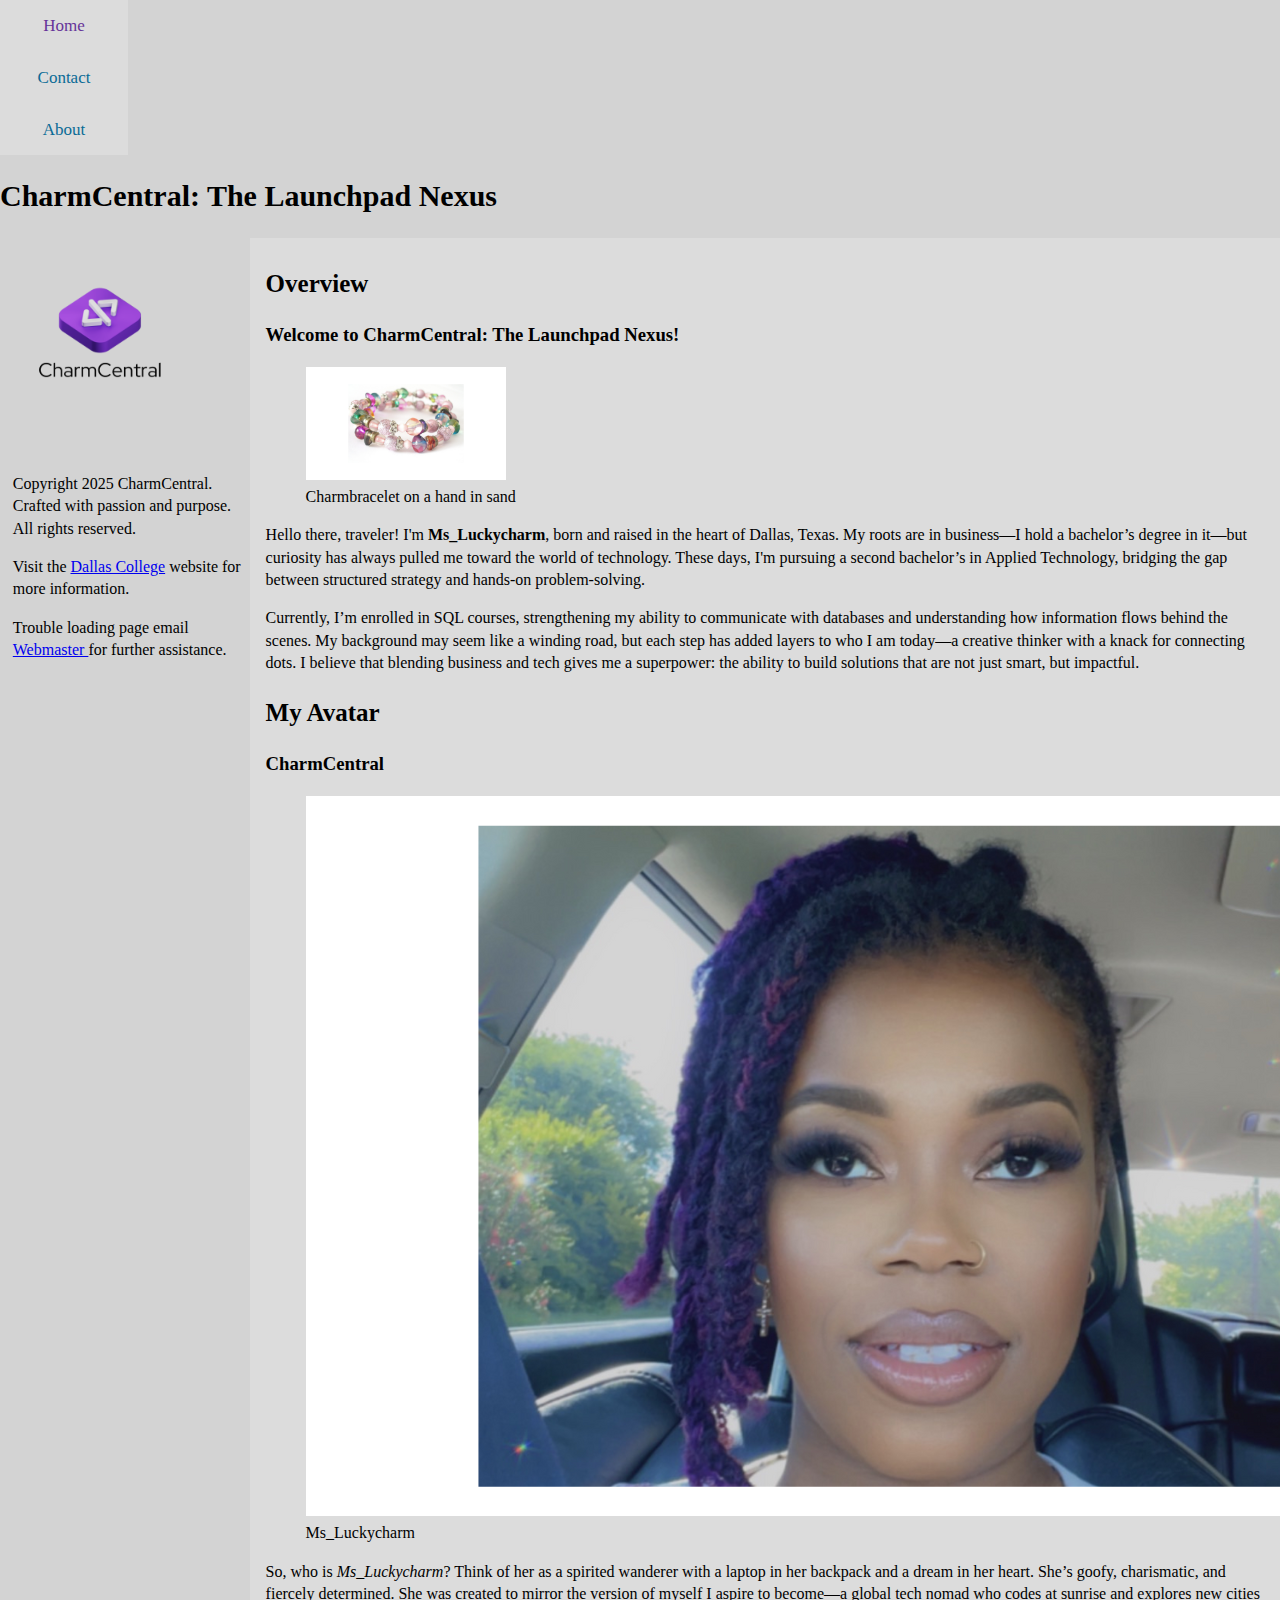
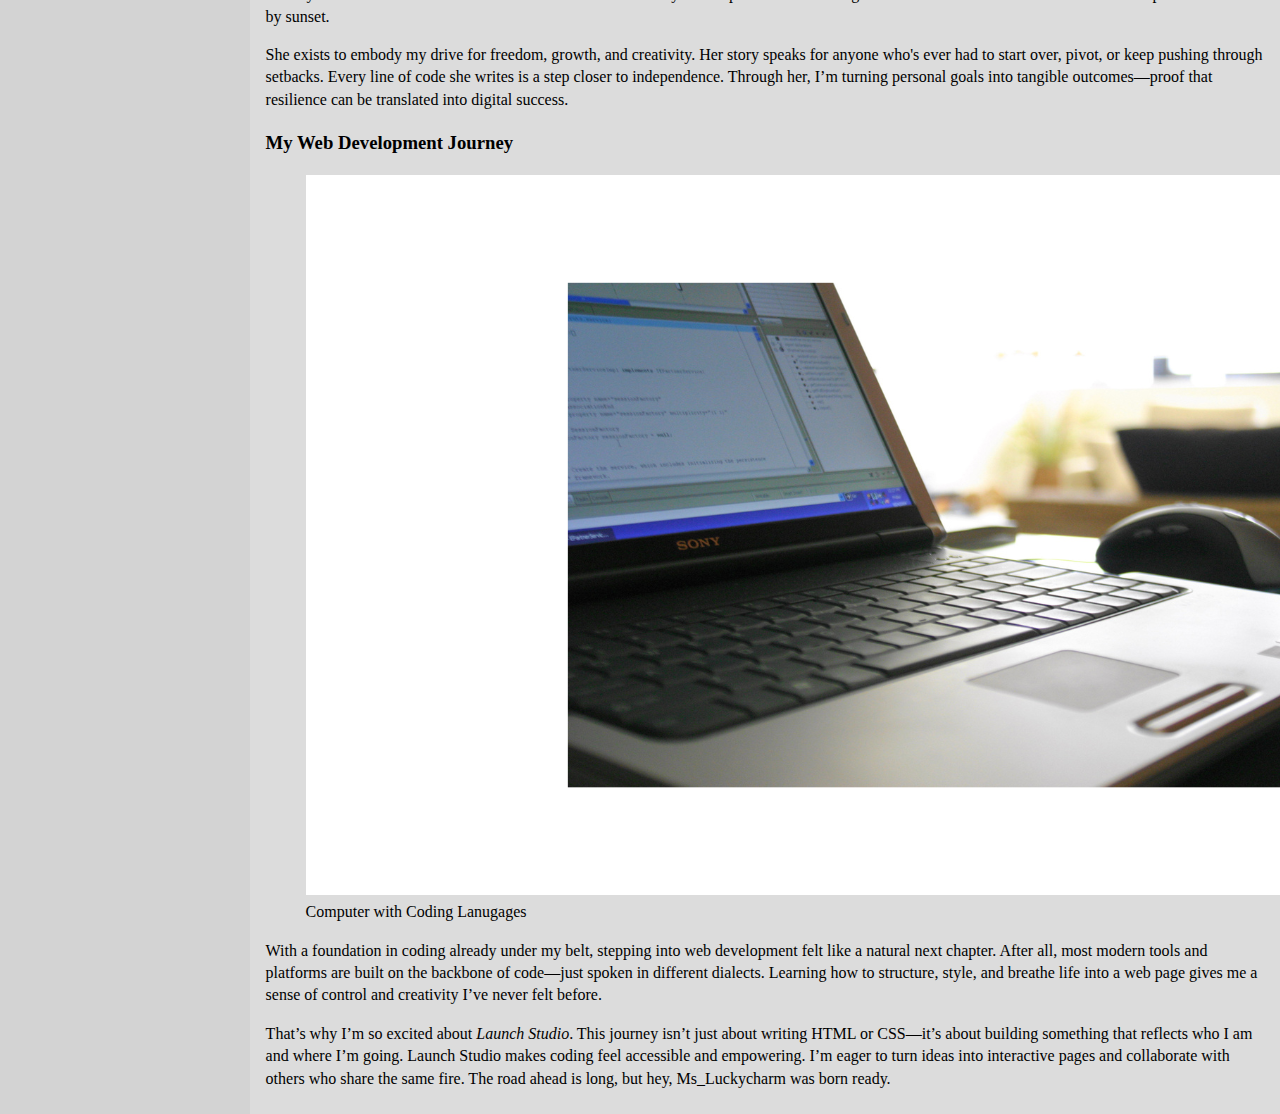
<file: index.html>
<!DOCTYPE html>
<html lang="en">
<head>
  <meta charset="UTF-8">
  <meta name="viewport" content="width=device-width, initial-scale=1.0">
  <link rel="icon" href="images/favicon.png">
  <title>Home | CharmCentral</title>
  <link rel="stylesheet" href="css/style.css">
  <link rel="stylesheet" href="css/layout.css">
</head>

<body>
  <nav class="topnav">
    <a href="#home">Home</a>
    <a href="contact-us.html">Contact</a>
    <a href="about-us.html">About</a>
  </nav>
  <header>
    <h1>CharmCentral: The Launchpad Nexus</h1>
  </header>
  <img src="images/CharmCentralLogo.png" alt="Company Logo" width="200" height="auto">
  
<main>
  <section>
      <h2>Overview</h2>
      <article>
        <h3>Welcome to CharmCentral: The Launchpad Nexus!</h3>
        <figure>
          <a href="images/charmbracelet-large.jpg" target="_blank">
          <img src="images/charmbracelet-thumb.png" alt="A charmbracelet" width="200" height="auto"> 
          </a>
          <figcaption>Charmbracelet on a hand in sand</figcaption>
      </figure>
        <p>Hello there, traveler! I'm <strong>Ms_Luckycharm</strong>, born and raised in the heart of Dallas, Texas. My roots are in business—I hold a bachelor’s degree in it—but curiosity has always pulled me toward the world of technology. These days, I'm pursuing a second bachelor’s in Applied Technology, bridging the gap between structured strategy and hands-on problem-solving. </p>
        <p>Currently, I’m enrolled in SQL courses, strengthening my ability to communicate with databases and understanding how information flows behind the scenes. My background may seem like a winding road, but each step has added layers to who I am today—a creative thinker with a knack for connecting dots. I believe that blending business and tech gives me a superpower: the ability to build solutions that are not just smart, but impactful. </p>
      </article>
      <h2>My Avatar</h2>
      <article>
        <h3>CharmCentral</h3>
        <figure>
          <a href="images/selfie-large.png" target="_blank">
            <img src="images/selfie-thumb.png" alt="The author">
          </a>
          <figcaption>Ms_Luckycharm</figcaption>
        </figure>
        <p>So, who is <em>Ms_Luckycharm</em>? Think of her as a spirited wanderer with a laptop in her backpack and a dream in her heart. She’s goofy, charismatic, and fiercely determined. She was created to mirror the version of myself I aspire to become—a global tech nomad who codes at sunrise and explores new cities by sunset.</p>
        <p>She exists to embody my drive for freedom, growth, and creativity. Her story speaks for anyone who's ever had to start over, pivot, or keep pushing through setbacks. Every line of code she writes is a step closer to independence. Through her, I’m turning personal goals into tangible outcomes—proof that resilience can be translated into digital success.</p>      
      </article>
      <article>
        <h3>My Web Development Journey</h3>
        <figure>
          <a href="images/laptop-large.jpg" target="_blank">
          <img src="images/laptop-thumb.png" alt="Coding on laptop">
            </a>
            <figcaption>Computer with Coding Lanugages</figcaption>
        </figure>
        <p>With a foundation in coding already under my belt, stepping into web development felt like a natural next chapter. After all, most modern tools and platforms are built on the backbone of code—just spoken in different dialects. Learning how to structure, style, and breathe life into a web page gives me a sense of control and creativity I’ve never felt before.</p>
        <p>That’s why I’m so excited about <cite>Launch Studio</cite>. This journey isn’t just about writing HTML or CSS—it’s about building something that reflects who I am and where I’m going. Launch Studio makes coding feel accessible and empowering. I’m eager to turn ideas into interactive pages and collaborate with others who share the same fire. The road ahead is long, but hey, Ms_Luckycharm was born ready.</p>
      </article>
    </section>
  </main>

  <footer>
    <p>Copyright 2025 CharmCentral. Crafted with passion and purpose. All rights reserved.</p>
    <p>Visit the <a href="https://www.dallascollege.edu" target = "blank">Dallas College</a> website for more information. </p>
    <p>Trouble loading page email <a href="mailto:apersley@student.dallascollege.edu">Webmaster </a> for further assistance.</p>
  </footer>
  </body>
</html>
</file>
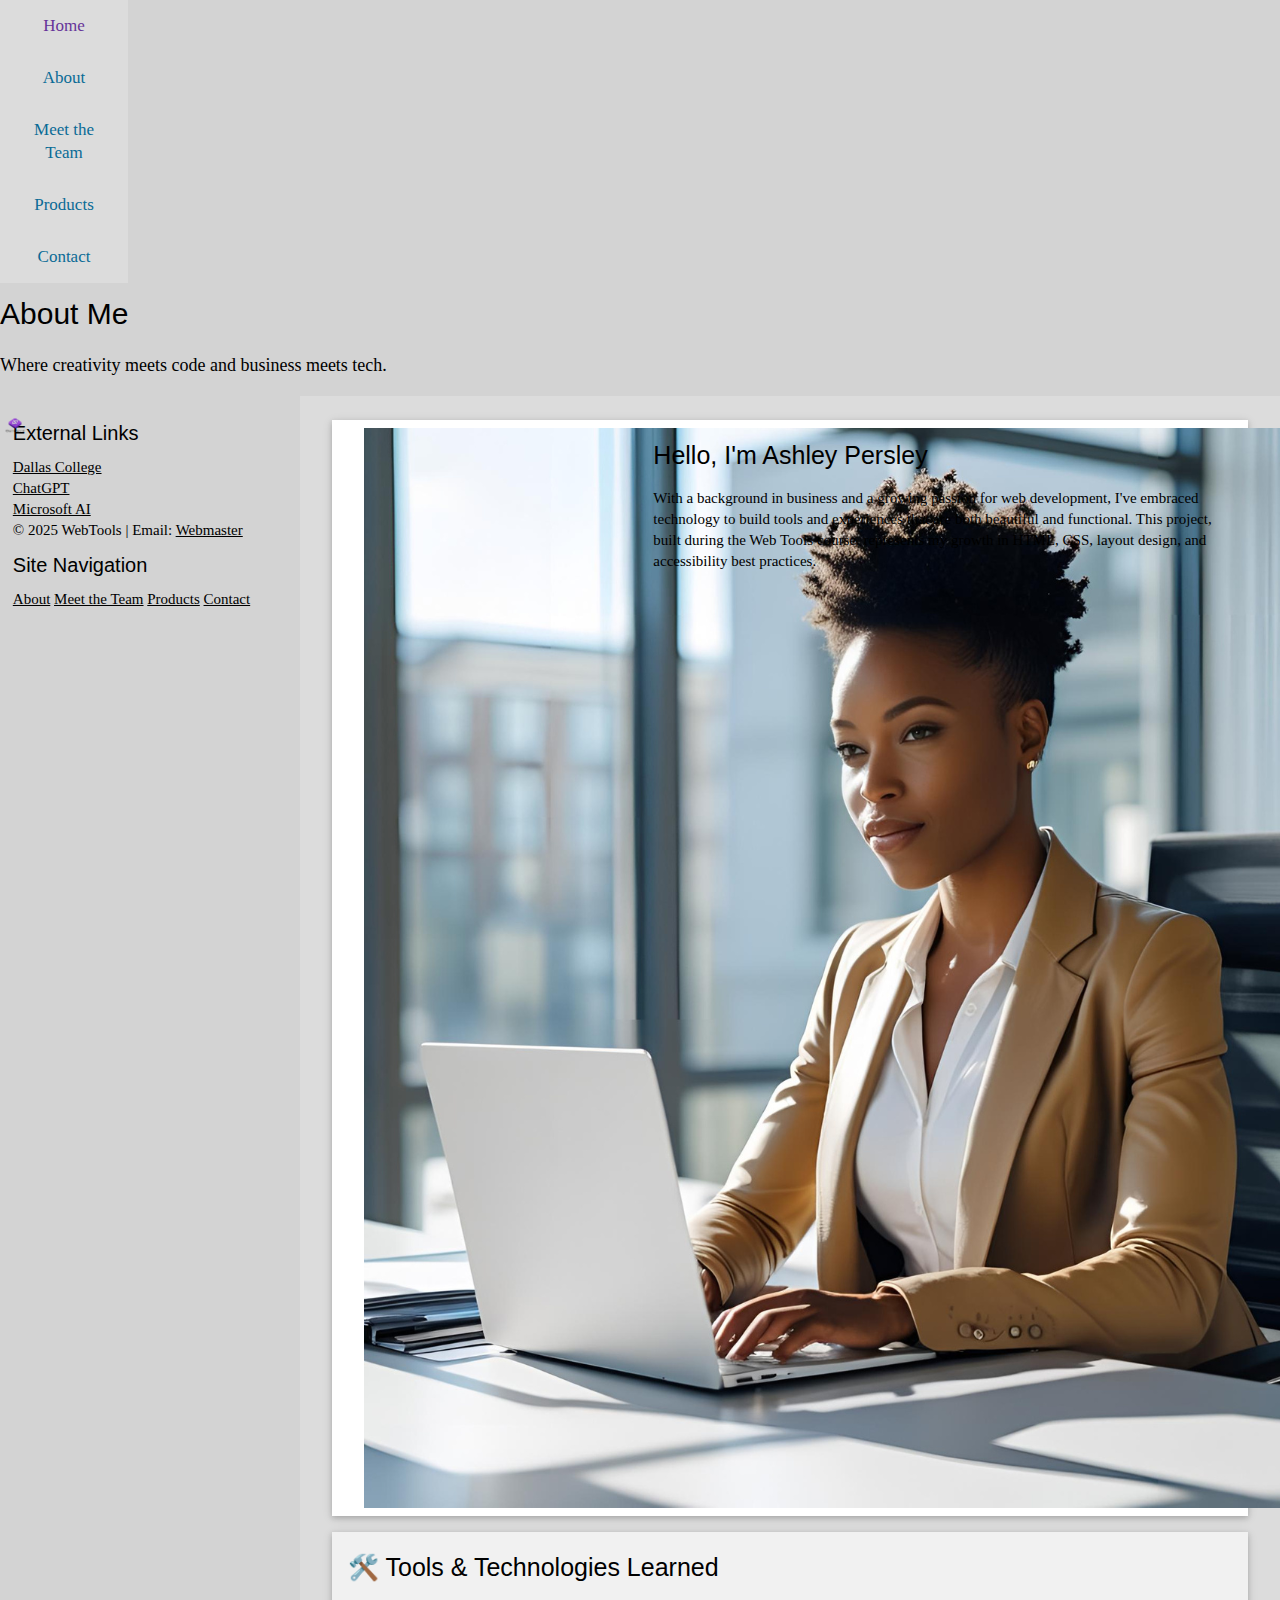
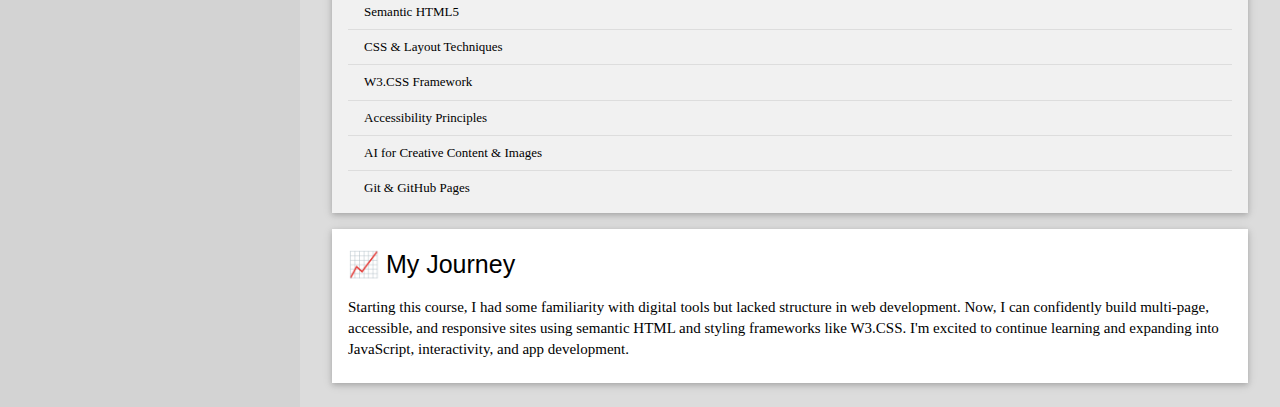
<file: about-us.html>
<!DOCTYPE html>
<html lang="en">
<head>
  <meta charset="UTF-8">
  <meta name="viewport" content="width=device-width, initial-scale=1.0">
  <meta name="author" content="Ashley Persley">
  <meta name="description" content="Learn more about Ashley Persley and the story behind CharmCentral.">
  <meta name="description" content="This page includes content assisted by AI.">
  <link rel="icon" href="images/favicon.png">
  <title>About | CharmCentral</title>
  <link rel="stylesheet" href="https://www.w3schools.com/w3css/4/w3.css">
  <link rel="stylesheet" href="css/style.css">
  <link rel="stylesheet" href="css/layout.css">
</head>
<body>
  <nav class="topnav">
    <a href="index.html">Home</a>
    <a href="about-us.html">About</a>
    <a href="team.html">Meet the Team</a>
    <a href="products.html">Products</a>
    <a href="contact-us.html">Contact</a>
  </nav>
  <header>
    <h1>About Me</h1>
    <p class="w3-large">Where creativity meets code and business meets tech.</p>
  </header>
  <img src="images/CharmCentralLogo.png" alt="Company Logo" class="logo">
  <main class="w3-content w3-padding">

    <!-- Avatar + Intro -->
    <section class="w3-card w3-white w3-padding w3-margin w3-card-section">
      <div class="w3-row-padding">
        <div class="w3-col m4 w3-center">
          <img src="images/AshleeAI.png" alt="AI-generated avatar of Ashley Persley" class="avatar">
        </div>
        <div class="w3-col m8">
          <h2>Hello, I'm Ashley Persley</h2>
          <p>With a background in business and a growing passion for web development, I've embraced technology to build tools and experiences that are both beautiful and functional. This project, built during the Web Tools course, represents my growth in HTML, CSS, layout design, and accessibility best practices.</p>
        </div>
      </div>
      </section>
      <!-- Tools Learned -->
      <section class="w3-card w3-light-grey w3-padding w3-margin w3-card-section">
        <h2>🛠️ Tools & Technologies Learned</h2>
          <ul class="w3-ul w3-hoverable">
            <li>Semantic HTML5</li>
            <li>CSS & Layout Techniques</li>
            <li>W3.CSS Framework</li>
            <li>Accessibility Principles</li>
            <li>AI for Creative Content & Images</li>
            <li>Git & GitHub Pages</li>
          </ul>
      </section>
      <section class="w3-card w3-white w3-padding w3-margin w3-card-section">
        <h2>📈 My Journey</h2>
        <p>Starting this course, I had some familiarity with digital tools but lacked structure in web development. Now, I can confidently build multi-page, accessible, and responsive sites using semantic HTML and styling frameworks like W3.CSS. I'm excited to continue learning and expanding into JavaScript, interactivity, and app development.</p>
      </section>
    </main>
      
    <footer>
      <div class="col">
        <h4>External Links</h4>
        <a href="https://www.dallascollege.edu">Dallas College</a><br>
        <a href="https://chat.openai.com">ChatGPT</a><br>
        <a href="https://www.microsoft.com/ai">Microsoft AI</a>
      </div>
      <div class="col center">
        &copy; 2025 WebTools | Email: <a href="mailto:webmaster@example.com">Webmaster</a>
      </div>
      <div class="col">
        <h4>Site Navigation</h4>
        <a href="about-us.html">About</a>
        <a href="team.html">Meet the Team</a>
        <a href="products.html">Products</a>
        <a href="contact-us.html">Contact</a>
      </div>
    </footer>
    
</body>
</html>
</file>
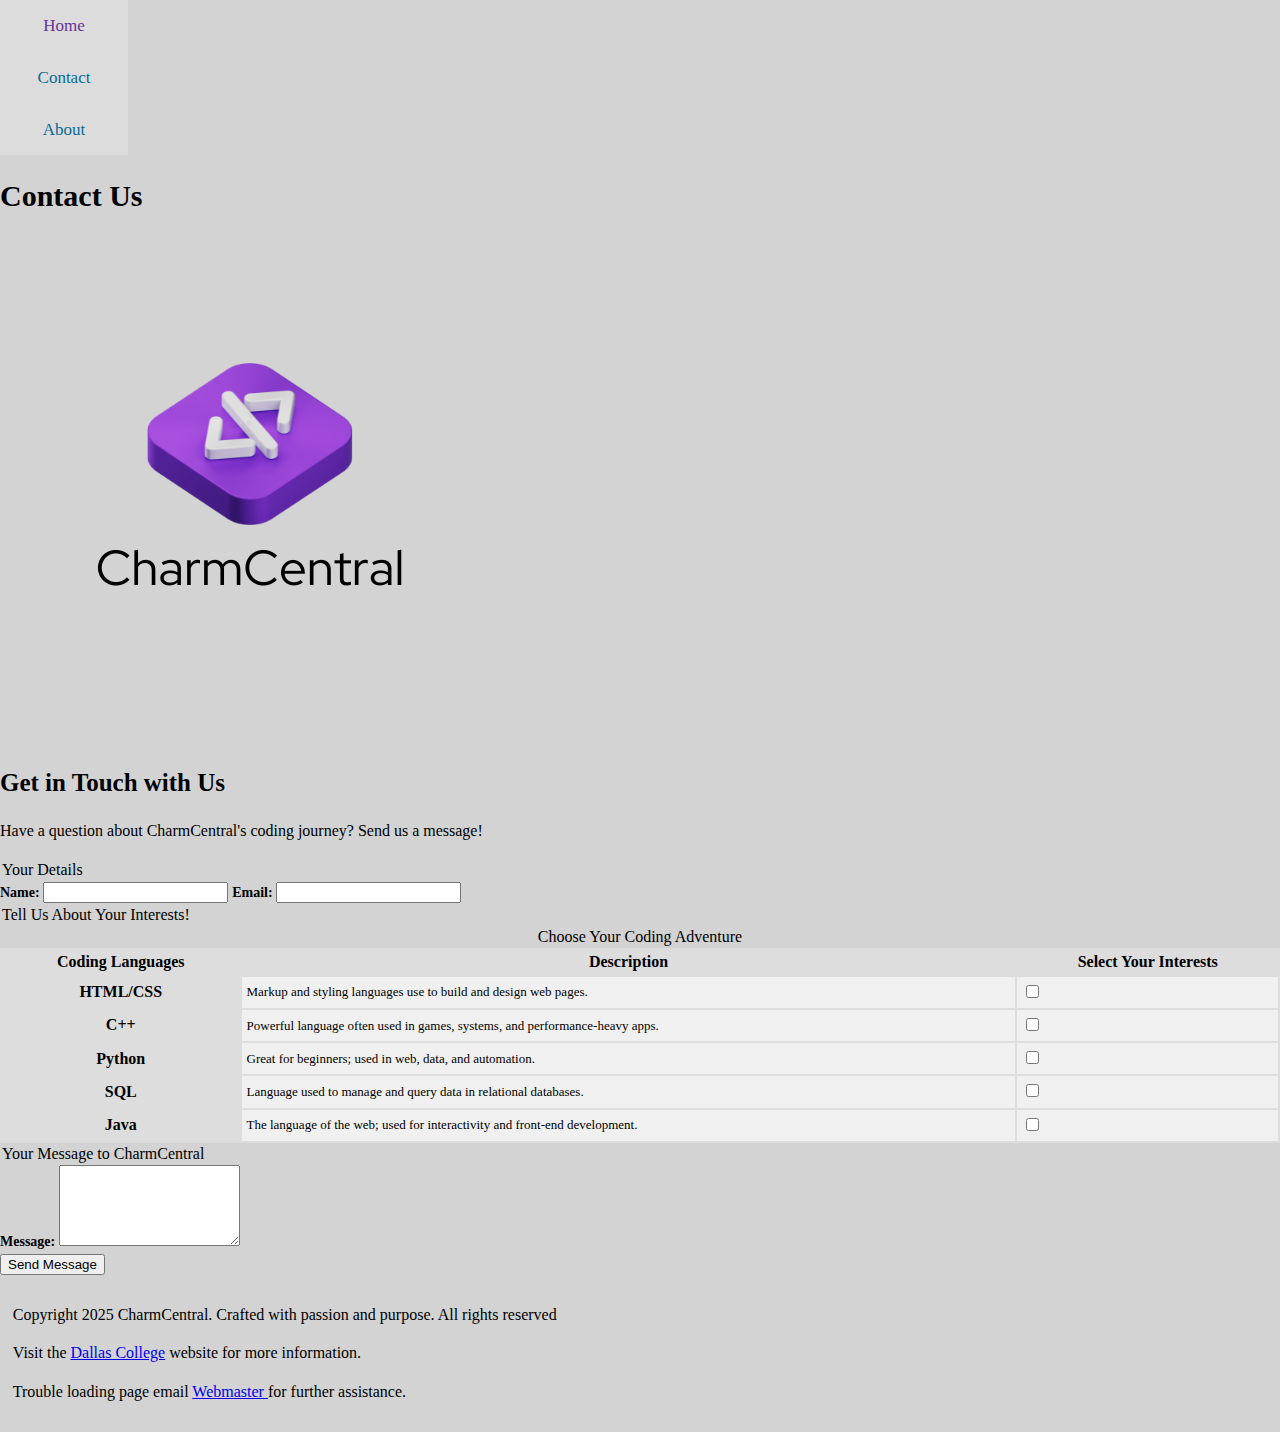
<file: contact-us.html>
<!DOCTYPE html>
<html lang="en">
<head>
    <meta charset="UTF-8">
    <meta name="viewport" content="width=device-width, initial-scale=1.0">
    <meta name="author" content="Ashley Persley">
    <meta name="description" content="This page includes content assisted by AI.">
    <link rel="icon" href="images/favicon.png">
    <title>Contact | CharmCentral</title>
    <link rel="stylesheet" href="css/style.css">
    <link rel="stylesheet" href="css/layout.css">
   
</head>
<body>

    <nav>
        <nav class="topnav">
            <a href="index.html">Home</a>
            <a href="contact-us.html">Contact</a>
            <a href="about-us.html">About</a>
    </nav>
    <header>
        <h1>Contact Us</h1>
    </header>
    <img src="images/CharmCentralLogo.png" alt="Company Logo">
    <section>
        <h2>Get in Touch with Us</h2>
        <p>Have a question about CharmCentral's coding journey? Send us a message!</p>


        <form name="contact" action="success.html" method="get">
            <fieldset>
                <legend>Your Details</legend>
            
                <label for="name">Name: </label>
                <input type="text" id="name" name="name" required />

                <label for="email">Email: </label>
                <input type="email" id="email" name="email" required />
            </fieldset>


            <fieldset>
                <legend>Tell Us About Your Interests!</legend>   
                <table class="input-table">
                    <caption>Choose Your Coding Adventure</caption>
                    <thead>
                        <tr>
                            <th scope="col" abbr="languages" id="col1">Coding Languages</th>
                            <th scope="col" abbr="description" id="col2">Description</th>
                            <th scope="col" abbr="Interests" id="col3">Select Your Interests</th>
                        </tr>
                    </thead>
                    <tbody>
                        <tr>
                            <th headers="col1">HTML/CSS</th>
                            <td headers="col2">Markup and styling languages use to build and design web pages.</td>
                            <td headers="col3"><input type="checkbox" name="tech-interest" value="HTML/CSS"> </td>
                        </tr>
                        <tr>
                            <th headers="col1">C++</th>
                            <td headers="=col2">Powerful language often used in games, systems, and performance-heavy apps.</td>
                            <td headers="col3"><input type="checkbox" name="tech-interest" value="C++"> </td>
                        </tr>
                        <tr>
                            <th headers="col1">Python</th>
                            <td headers="=col2">Great for beginners; used in web, data, and automation.</td>
                            <td headers="col3"><input type="checkbox" name="tech-interest" value="Python"> </td>
                        </tr>
                        <tr>
                            <th headers="=col1">SQL</th>
                            <td headers="=col2">Language used to manage and query data in relational databases.</td>
                            <td headers="col3"><input type="checkbox" name="tech-interest" value="SQL"> </td>
                        </tr>
                        <tr>
                            <th headers="=col1">Java</th>
                            <td headers="=col2">The language of the web; used for interactivity and front-end development.</td>
                            <td headers="col3"><input type="checkbox" name="tech-interest" value="Java"> </td>
                        </tr>
                    </tbody>
                </table>
            </fieldset>


            <fieldset>
                <legend>Your Message to CharmCentral</legend>
                <label for="message">Message: </label>
                <textarea id="message" name="message" rows="5" required></textarea>
            </fieldset>


            <button type="submit">Send Message</button>
        </form>
    </section>
    <footer>
        <p>Copyright 2025 CharmCentral. Crafted with passion and purpose. All rights reserved</p>
        <p>Visit the <a href="https://www.dallascollege.edu" target = "blank">Dallas College</a> website for more information. </p>
        <p>Trouble loading page email <a href="mailto:apersley@student.dallascollege.edu">Webmaster </a> for further assistance.</p>
      </footer>
    
</body>
</html>
</file>
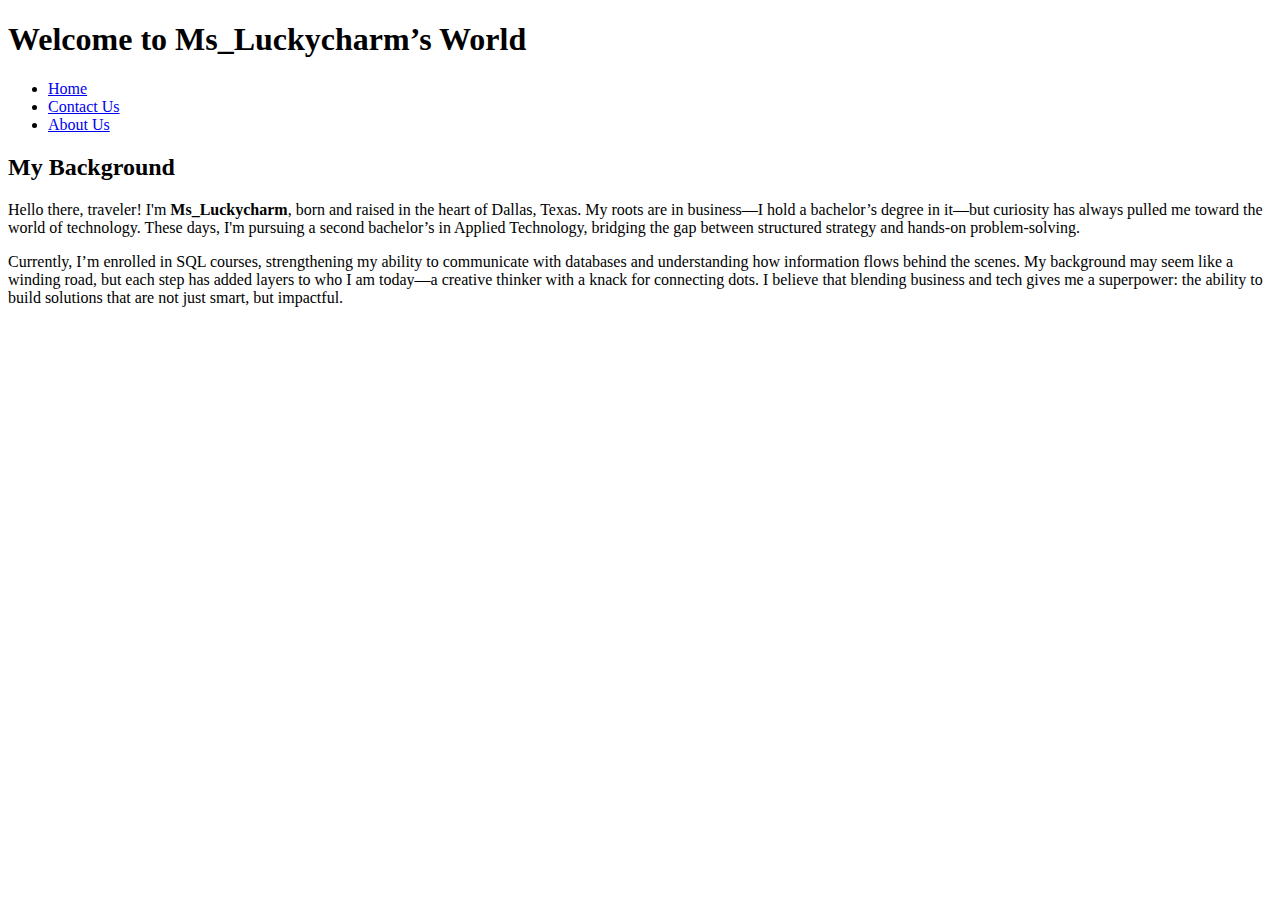
<file: example.html>
<!DOCTYPE html>
<html lang="en">
<head>
  <meta charset="UTF-8" />
  <meta name="viewport" content="width=device-width, initial-scale=1.0" />
  <title>Welcome to Ms_Luckycharm’s Launch Studio Journey</title>
</head>
<body>

  <header>
    <h1>Welcome to Ms_Luckycharm’s World</h1>
    <nav>
      <ul>
        <li><a href="#">Home</a></li>
        <li><a href="#">Contact Us</a></li>
        <li><a href="#">About Us</a></li>
      </ul>
    </nav>
  </header>

  <main>
    <section id="background">
      <h2>My Background</h2>
        <p>Hello there, traveler! I'm <strong>Ms_Luckycharm</strong>, born and raised in the heart of Dallas, Texas. My roots are in business—I hold a bachelor’s degree in it—but curiosity has always pulled me toward the world of technology. These days, I'm pursuing a second bachelor’s in Applied Technology, bridging the gap between structured strategy and hands-on problem-solving.</p>
        <p>Currently, I’m enrolled in SQL courses, strengthening my ability to communicate with databases and understanding how information flows behind the scenes. My background may seem like a winding road, but each step has added layers to who I am today—a creative thinker with a knack for connecting dots. I believe that blending business and tech gives me a superpower: the ability to build solutions that are not just smart, but impactful.</p>
</file>
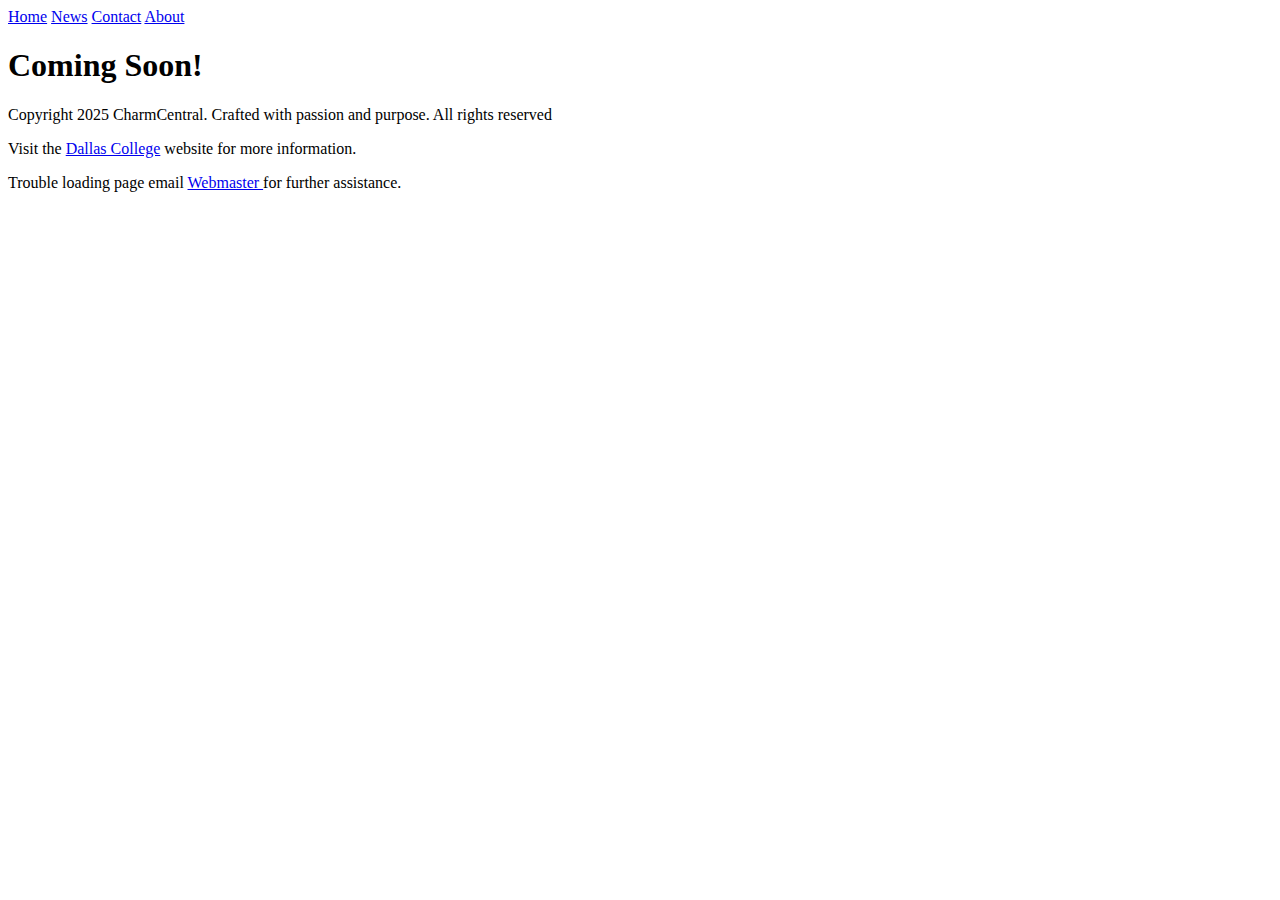
<file: news.html>
<!DOCTYPE html>
<html lang="en">
<head>
    <meta charset="UTF-8">
    <meta name="viewport" content="width=device-width, initial-scale=1.0">
    <title>Document</title>
</head>
<body>
    <nav>
    <nav id="myTopnav" class="topnav">
        <a class="active" href="index.html">Home</a>
        <a href="news.html">News</a>
        <a href="contact-us.html">Contact</a>
        <a href="about-us.html">About</a>
  </nav>
  <h1>Coming Soon!</h1>
  <footer>
      <p>Copyright 2025 CharmCentral. Crafted with passion and purpose. All rights reserved</p>
      <p>Visit the <a href="https://www.dallascollege.edu" target = "blank">Dallas College</a> website for more information. </p>
      <p>Trouble loading page email <a href="mailto:apersley@student.dallascollege.edu">Webmaster </a> for further assistance.</p>
  </footer>
</body>
</html>
</file>
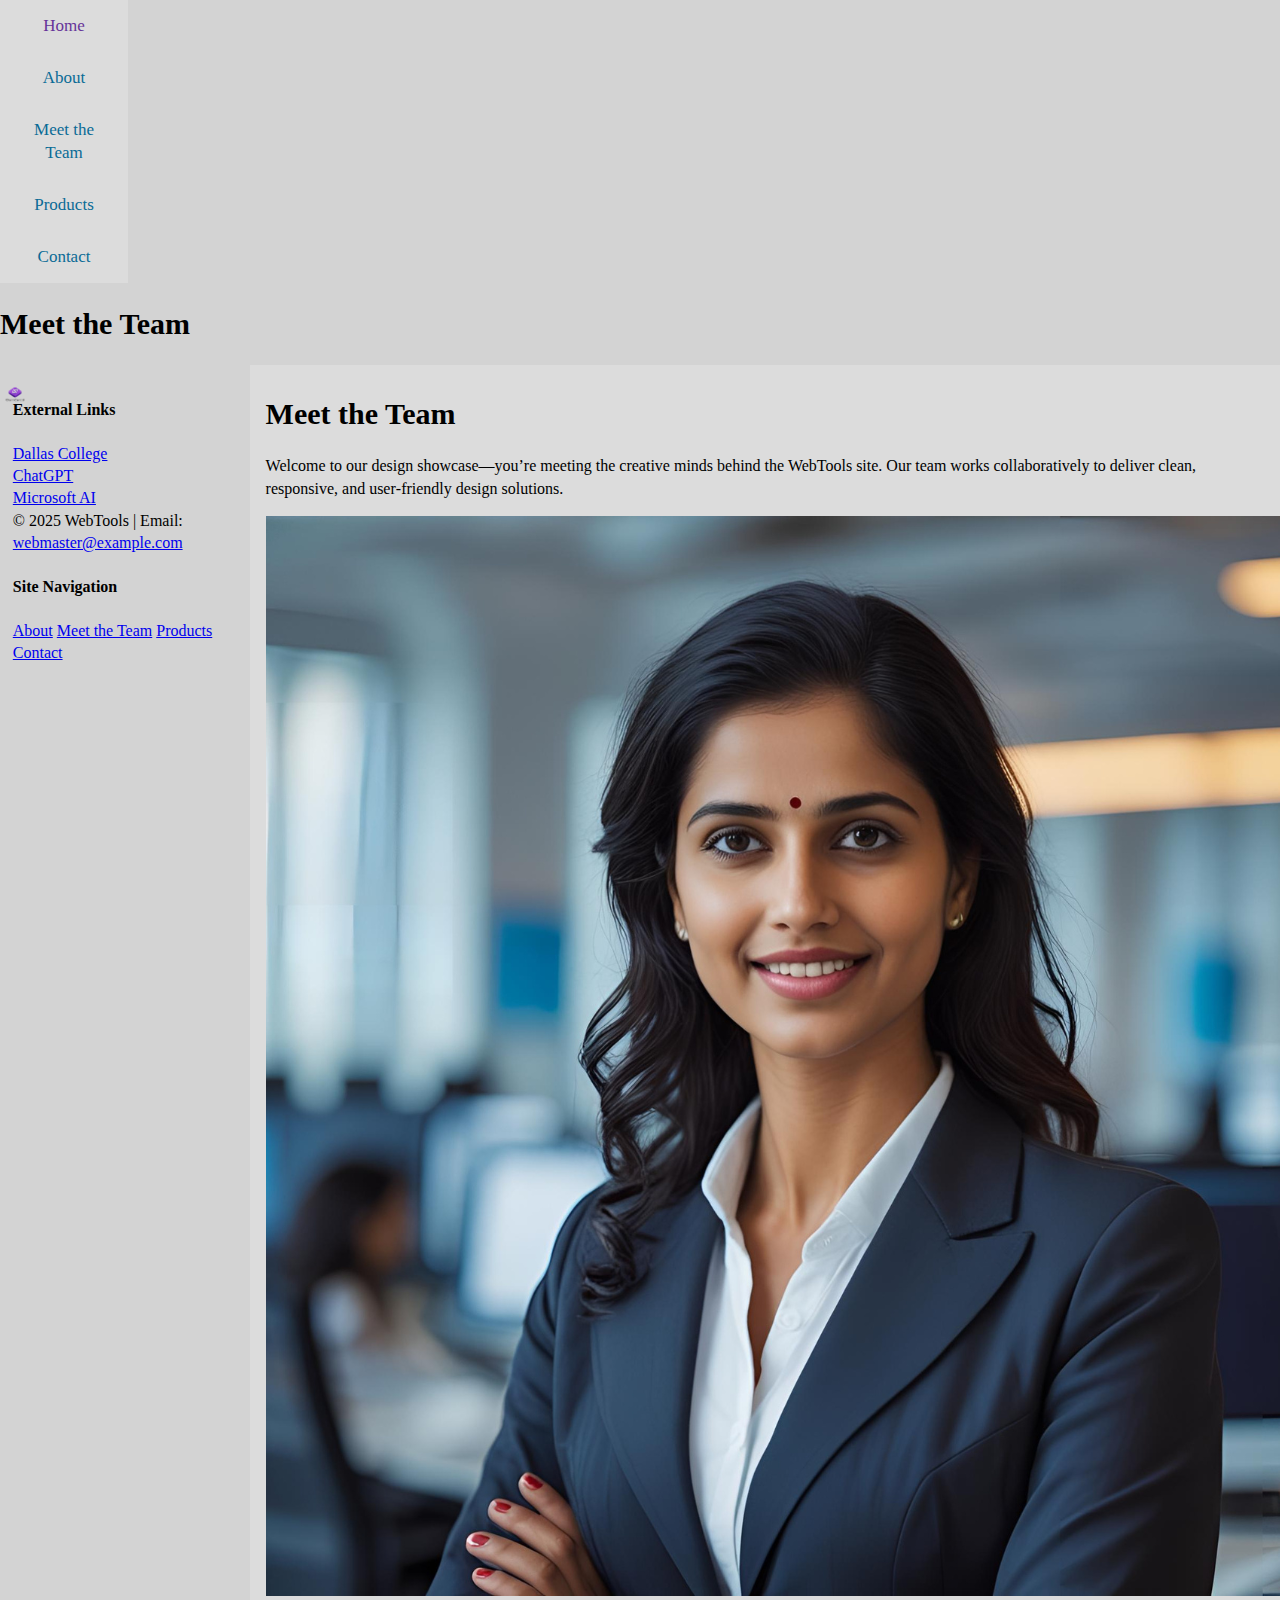
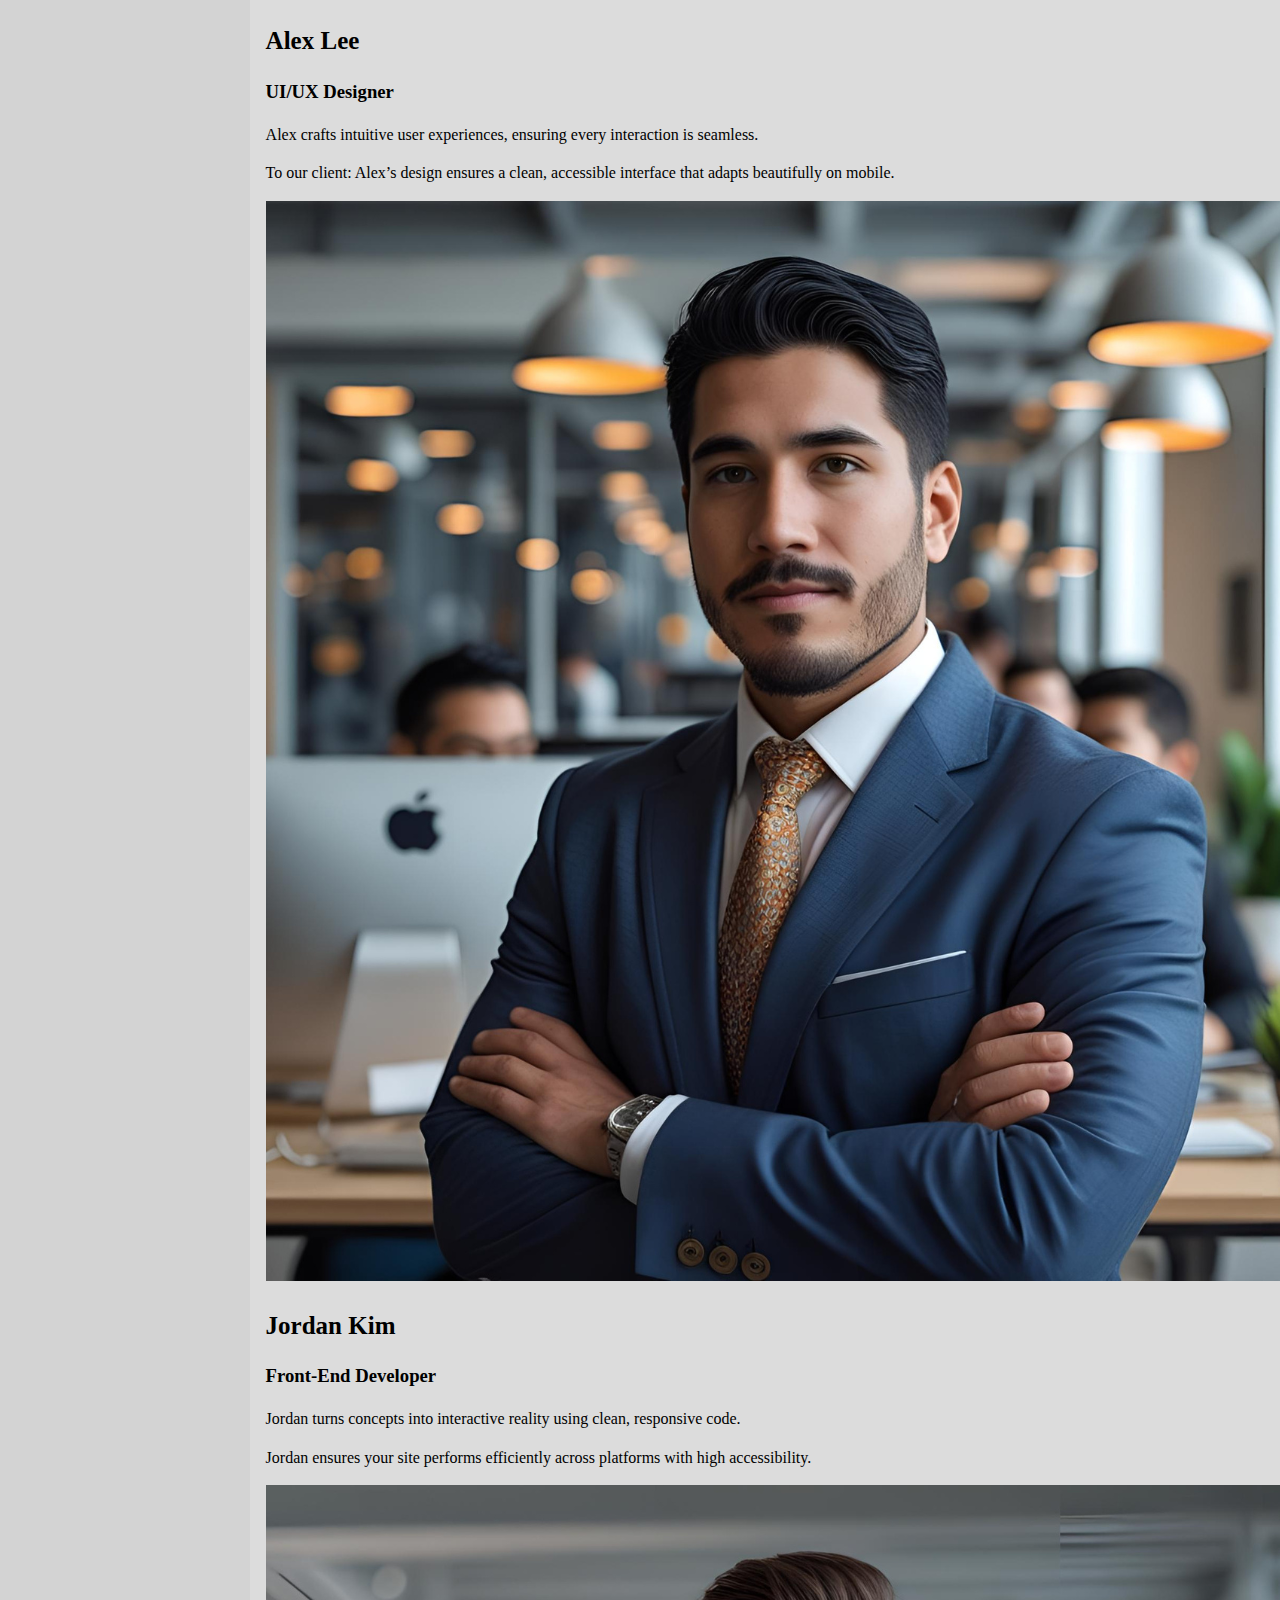
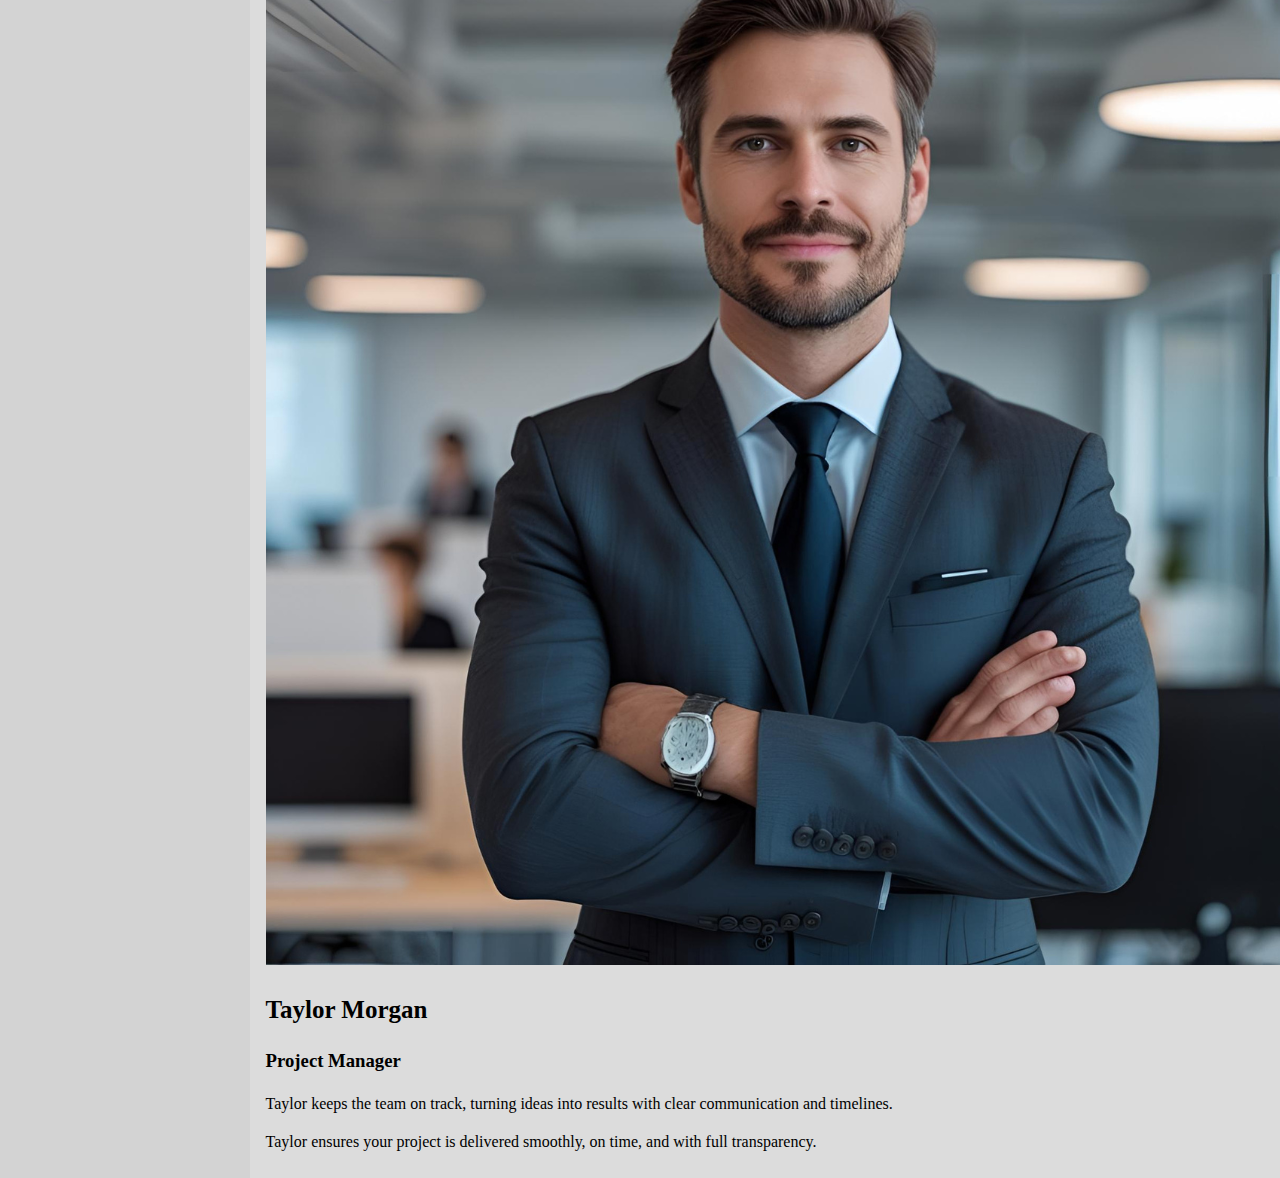
<file: team.html>
<!DOCTYPE html>
<html lang="en">
<head>
    <meta charset="UTF-8">
    <meta name="viewport" content="width=device-width, initial-scale=1.0">
    <link rel="icon" href="images/favicon.png">
    <title>Meet the Team | CharmCentral</title>
    <link rel="stylesheet" href="css/style.css">
    <link rel="stylesheet" href="css/layout.css">
  </head>
</head>
<body>
    <nav class="topnav">
        <a href="index.html">Home</a>
        <a href="about-us.html">About</a>
        <a href="team.html">Meet the Team</a>
        <a href="products.html">Products</a>
        <a href="contact-us.html">Contact</a>     
    </nav>
    <header>
        <h1>Meet the Team</h1>
    </header>
    <img src="images/CharmCentralLogo.png" alt="Company Logo" class="logo">
    <main>
        <section id="team-intro">
            <h1>Meet the Team</h1>
            <p>Welcome to our design showcase—you’re meeting the creative minds behind the WebTools site. Our team works collaboratively to deliver clean, responsive, and user‑friendly design solutions.</p>
        </section>
          
        <section id="team-cards">
            <div class="card">
              <img src="images/alexlee.png" alt="Alex Lee">
              <h2>Alex Lee</h2>
              <h3>UI/UX Designer</h3>
              <p>Alex crafts intuitive user experiences, ensuring every interaction is seamless.</p>
              <p class="client-descrip">To our client: Alex’s design ensures a clean, accessible interface that adapts beautifully on mobile.</p>
            </div>
            
            <div class="card">
                <img src="images/jordankim.png" alt="Jordan Kim">
                <h2>Jordan Kim</h2>
                <h3>Front-End Developer</h3>
                <p>Jordan turns concepts into interactive reality using clean, responsive code.</p>
                <p class="client-descrip">Jordan ensures your site performs efficiently across platforms with high accessibility.</p>
              </div>
          
              <div class="card">
                <img src="images/taylormorgan.png" alt="Taylor Morgan">
                <h2>Taylor Morgan</h2>
                <h3>Project Manager</h3>
                <p>Taylor keeps the team on track, turning ideas into results with clear communication and timelines.</p>
                <p class="client-descrip">Taylor ensures your project is delivered smoothly, on time, and with full transparency.</p>
              </div>
        </section>
    </main>
    <footer>
        <div class="col">
          <h4>External Links</h4>
            <a href="https://www.dallascollege.edu">Dallas College</a><br>
            <a href="https://chat.openai.com">ChatGPT</a><br>
            <a href="https://www.microsoft.com/ai">Microsoft AI</a>
        </div>
        <div class="col center">
            &copy; 2025 WebTools | Email: <a href="mailto:webmaster@example.com">webmaster@example.com</a>
        </div>
        <div class="col">
            <h4>Site Navigation</h4>
              <a href="about-us.html">About</a>
              <a href="team.html">Meet the Team</a>
              <a href="products.html">Products</a>
              <a href="contact-us.html">Contact</a>
        </div>
    </footer>
          
</body>
</html>
</file>
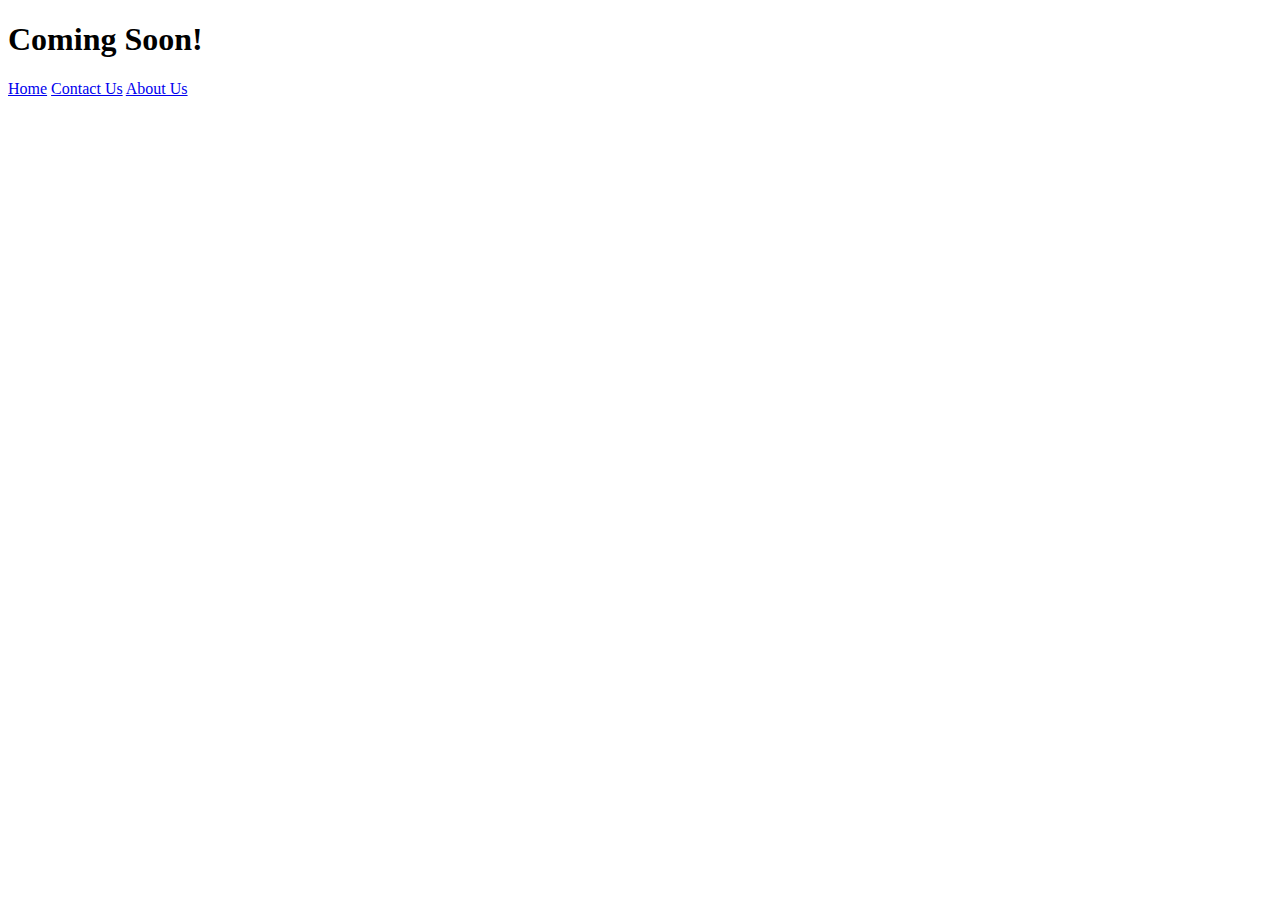
<file: scripts/about-us.html>
<!DOCTYPE html>
<html lang="en">
<head>
    <meta charset="UTF-8">
    <meta name="viewport" content="width=device-width, initial-scale=1.0">
    <title>About Us</title>
</head>
<body>
    <h1>Coming Soon!</h1>
    <nav>
        <nav class="Menu">
            <a href="index.html">Home</a>
            <a href="contact-us.html">Contact Us</a>
            <a href="about-us.html">About Us</a>
        
      </nav>
    
</body>
</html>
</file>
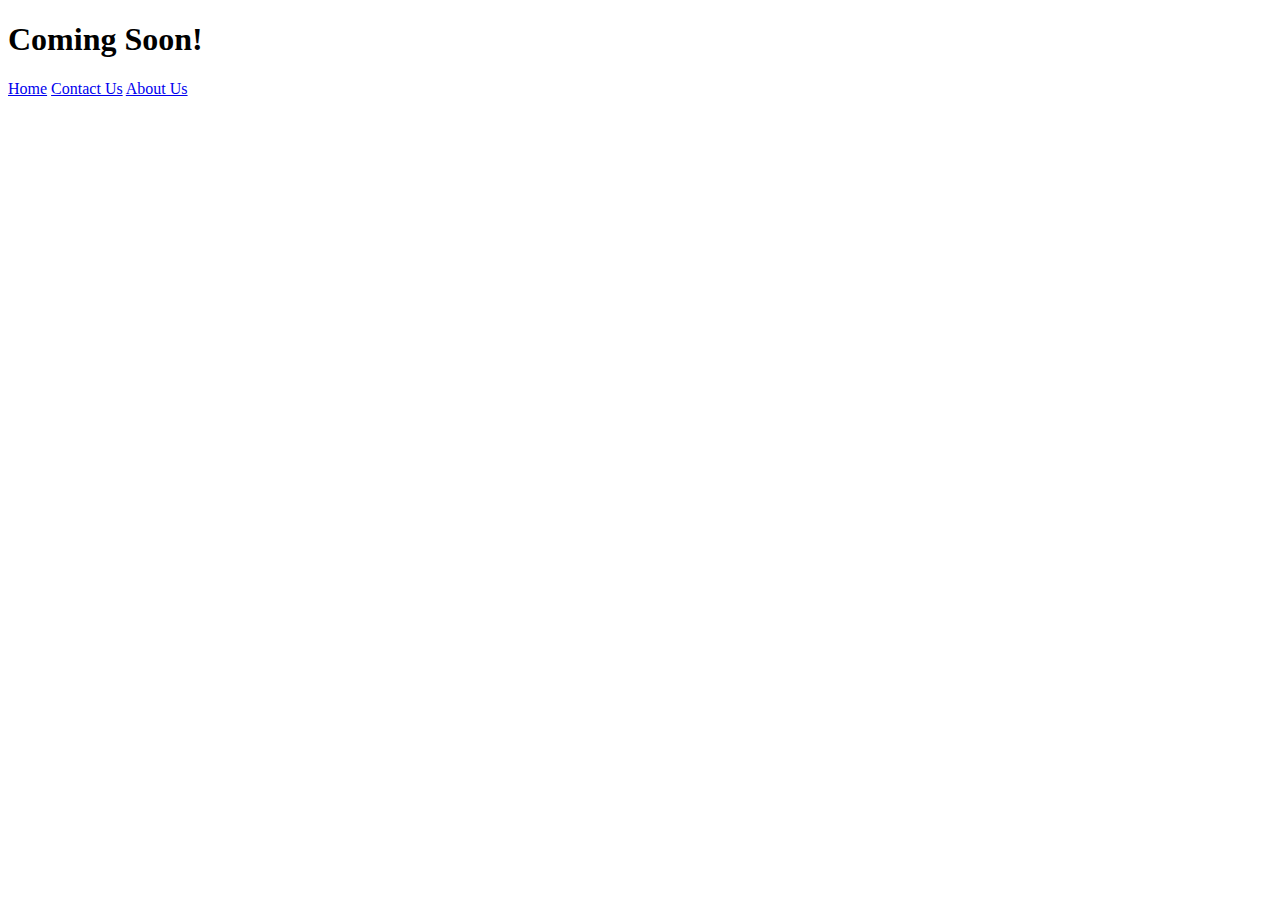
<file: scripts/contact-us.html>
<!DOCTYPE html>
<html lang="en">
<head>
    <meta charset="UTF-8">
    <meta name="viewport" content="width=device-width, initial-scale=1.0">
    <title>Contact Us</title>
</head>
<body>
    <h1>Coming Soon!</h1>
    <nav>
        <nav class="Menu">
            <a href="index.html">Home</a>
            <a href="contact-us.html">Contact Us</a>
            <a href="about-us.html">About Us</a>
        
      </nav>
    
</body>
</html>
</file>
<file: css/style.css>
body {
	width: 100%;
	padding:0;
	margin: 0;
	background-color: #d3d3d3;
	font-family: Georgia;
	line-height: 1.4;
}
p {
	font size: 14px;
}
a:hover {
	color: #F61125;
	text-decoration: underline;
}
a:visited {
	color: 1B85E8;
	text-decoration: none;
}
a:active {
	color: #FF9900
	text-decoration: none;
}
h1 {
	font-size: 30px;
}
h2 {
	font-size: 25px;
}
h3 {
	font-size= 20px;
}

ul {
	display:block;
}
li {
	font-size:13px;
}
table {
	width: 100%;
	background-color: #DDDDDD;
}
td {
	padding: 5px;
	background-color: #F0F0F0;
	font-size: 13px;
}
hr {
	border-color: #999999 1px solid;
}
fieldset {
	padding: 0;
	margin:0;
	border:0;
}
dt {
	font-size: 15px;
}
dd {
	margin-top: 5px;
	margin-left:25px;
	font-size: 14px;
}
label {
	font-size: 14px;
	font-weight: bold;
	text-align: left;
	cursor: default;
}
</file>
<file: css/layout.css>
{
  margin: 0;
  padding: 0;
}
html {
  margin: 0;
  padding: 0;
  box-sizing: border-box;
}
main {
  padding: 8px 16px;
  width: 78vw;
  float: right;
  background-color: #dcdcdc;
}
.logo {
  width: 30px;
  height: auto;
  display: block;
  margin: 15px auto;
  position: absolute;
  object-fit: contain;
}
.thumbnail {
  width: 100px;
  height: auto;
  object-fit: cover;
  position: relative;
}
.responsive-thumbnail {
  max-width: 100%;
  height: auto;
}
.gallery-grid {
  display: flex;
  flex-direction: row;
  flex-wrap: wrap;
}
.gallery {
  display: flex;
  flex-wrap: wrap;
  gap: 16px;
}
.gallery a {
  display: block;
  text-decoration: none;
  border: 2px solid #d9d9d9;
  border-radius: 4px;
  overflow: hidden;
  transition: none;
}
.gallery a:hover {
  border-color: #8c8c8c;
}
.gallery img {
  display: block;
  width: 50px; /*Thumbnail size */
  height: auto;
}

footer {
  padding: 1vw;

}
.clearfix {
  clear: both;
}
  
  /* responsive design */
.topnav {
    color: #0a6b96;
    font-family: "Georgia", cursive;
    font-size: medium;
    overflow: hidden;
    background-color: #dcdcdc;
    width: 10vw;
    position: sticky;
    overflow: hidden;
  
  }
/* Style the links inside the navigation bar */
.topnav a {
  display: block;
  color: #0a6b96;
  text-align: center;
  padding: 14px 16px;
  text-decoration: none;
  font-size: 17px;
}
.topnav ul {
  list-style-type: none;
  margin: 0;
  padding: 0;
  background-color: #8c8c8c;
  display: flex;
}
.topnav li {
  flex: 1;
}
  /* Change the color of links on hover */
.topnav a:hover {
  color: #663399;
  background-color: none;
}
  
/* Add a color to the active/current link */
.topnav a.active {
  color: black;
  background-color: whitesmoke;
}
  
.topnav .icon {
  display: none;
}

.topnav-bar {
  list-style-type:  ;
  margin: 0;
  padding: 0;
  display: center;
  background-color: none;
}
.sr-only {
  position: absolute;
  width: 1px;
  height: 1px;
  padding: 0;
  overflow: hidden;
  border: 0;
  white-space: nowrap;
  clip: rect(0,0,0,0);
}
  
@media screen and (max-width: 1070px) {
  .topnav {
    width: 100%;
  }
  .topnav a {
    display: block;
    color: #39abdd;
    text-align: center;
    padding: 20px;
    text-decoration: none;
    font-size: 1vw;
  }
  main {
    width: 100%;
  }
  .gallery-container {
    width: 46vw;
   }
}

@media screen and (max-width: 600px) {
  .topnav a:not(:first-child) {
    display: none;
  }
  .topnav a.icon {
    float: right;
    display: block;
  }
}
  
@media screen and (max-width: 600px) {
  .topnav.responsive {
    position: relative;
  }
  .topnav.responsive .icon {
    position: absolute;
    right: 0;
    top: 0;
  }
  .topnav.responsive a {
    float: none;
    display: block;
    text-align: left;
  }
  .gallery-container {
    width: 60%;
  }
  .gallery-grid {
    display: flex;
    flex-direction: column;
  }
}
</file>
